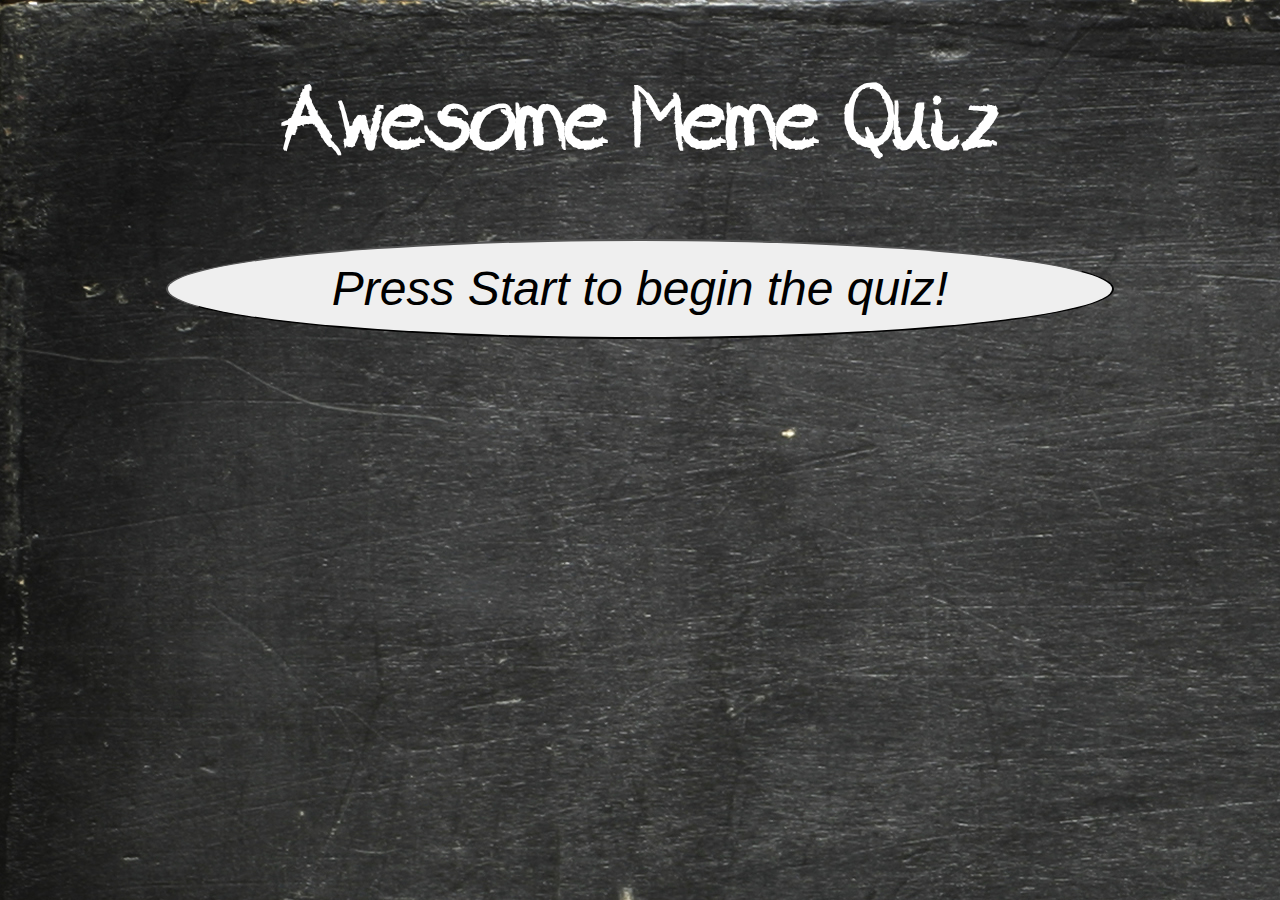
<file: Javascript/quiz/jeremias/index.html>
<!DOCTYPE html>
<html lang="pt-br">

<head>
    <meta charset="UTF-8">
    <title>Quiz</title>
    <link rel="stylesheet" href="assets/css/index.css">
    <script src="https://ajax.googleapis.com/ajax/libs/jquery/3.2.1/jquery.min.js"></script>
    <script src="assets/js/questions.js"></script>
    <script src="assets/js/start.js"></script>
</head>

<body>
    <h1> Awesome Meme Quiz </h1>
    <div class="question">
        <button type="button" id="start-button"><i>Press Start to begin the quiz!</i></button>
    </div>
</body>
</html>
</file>
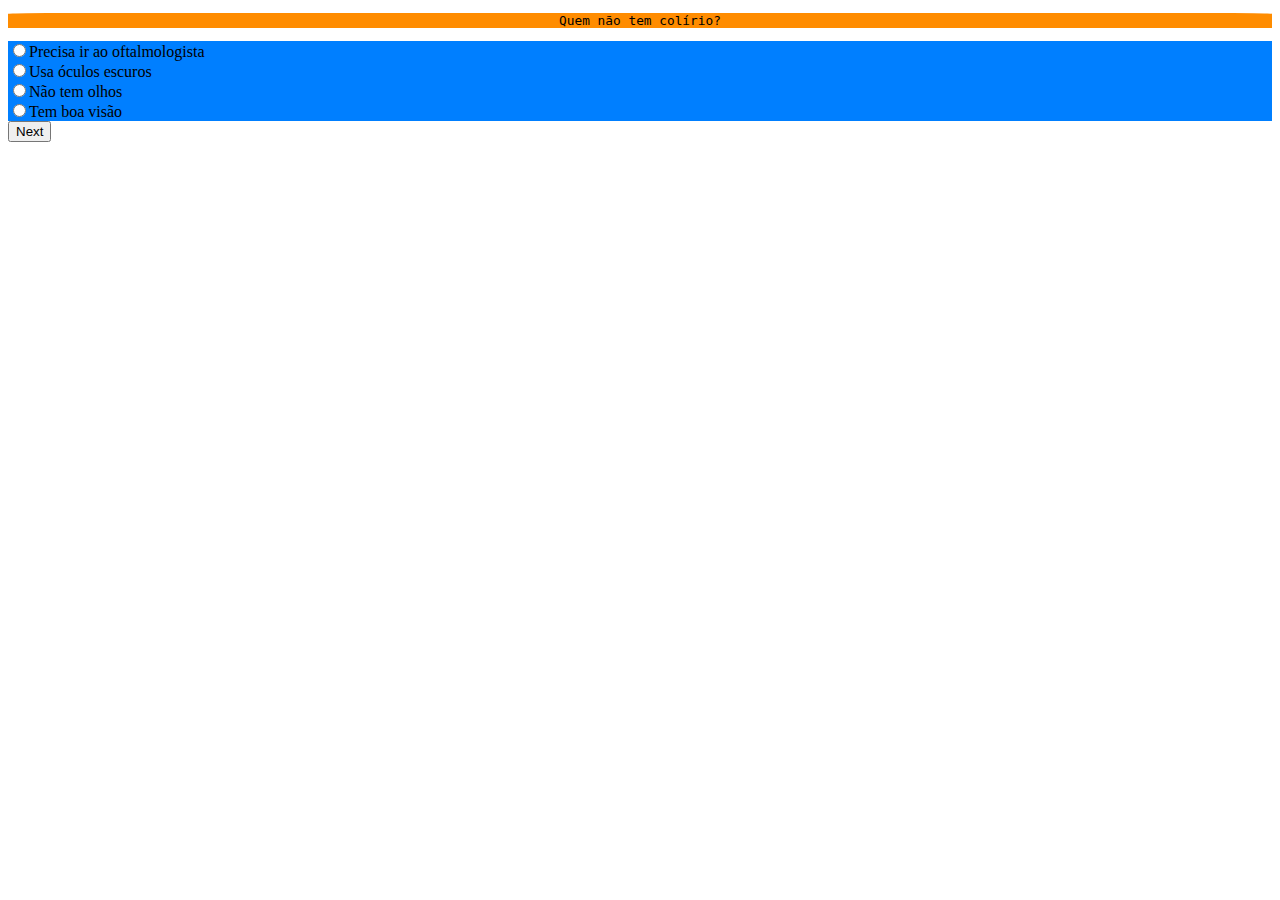
<file: Javascript/quiz/daniel/pub/index.html>
<!DOCTYPE html>
<html lang="en">
<head>
    <meta charset="UTF-8">
    <title>Dynamic Quiz by Daniel Saad</title>
    <link rel="stylesheet" type="text/css" href="../css/quizstyle.css">
    <script src="https://ajax.googleapis.com/ajax/libs/jquery/3.2.1/jquery.min.js"></script>
</head>
<body>
    <div id="question-wrapper">
        <div id="question">
        </div>
        <div id="options">
            <form id="options_form">
            </form>
        </div>
        <button type="button" id="next_button">Next</button>
    </div>
    <script src="../js/questions.js"></script>
    <script src="../js/animatequiz.js"></script>
</body>
</html>
</file>
<file: Javascript/quiz/jeremias/assets/css/index.css>
@font-face {
    font-family: Giz;
    src: url("../fonts/giz.ttf")
}

body {
    background-image: url('../images/background.jpg');
    background-color: #babaca;
    font-family: "Giz", "Te X Gyre Schola";
    font-weight: bolder;
    color: white;
}

h1 {
    font-size: 6em;
    align: center;
    text-align: center;
}

.question {
    position: relative;
    width: 100%;
    height: 100%;
    margin-left: auto;
    margin-right: auto;
    margin-bottom: 25px;
}

#start-button {
    display: block;
    margin-left: auto;
    margin-right: auto;
    width: 75%;
    height: 100px;
    font-size: 3em;
    border-radius: 50%;
}

.options {
    font-size: 50px;
}

.footer {
    position: absolute;
    right: 4px;
    left: 4px;
    bottom: 0;
    padding: 1rem;
    text-align: center;
    border-style: dotted;
    border-radius: 2%;
}

p {
    text-align: center;
    font-size: 4em;
}

input[type='radio'] {
    transform: scale(1.75);
    margin-left: 3em;
    margin-right: 3em;
}

.next {
    padding-top: 3em;
    position: relative;
    width: 100%;
    height: 3em;
    margin-right: auto;
    margin-bottom: 25px;
    text-align: center;
}

#next-button {
    position: relative;
    width: 98%;
    height: 100%;
    font-size: 2em;
}
</file>
<file: Javascript/quiz/daniel/css/quizstyle.css>
#question-wrapper{
    width: 100%;
    height: 100%;
    border-color: black;
    position: relative;
}

#question{
    text-align: center;
    vertical-align: middle;
    background-color: darkorange;
    border-radius: 5% 5% 0% 0%;
    width: 100%;
    margin-left: auto;
    margin-right: auto;
    height: 50%;
    font-size: 1vw;
    position: relative;
    font-family: monospace;
}

#question p {

}

#options{
    background-color: #007fff;
}
.next-button{
    position: relative;
    text-align: center;
}
</file>
